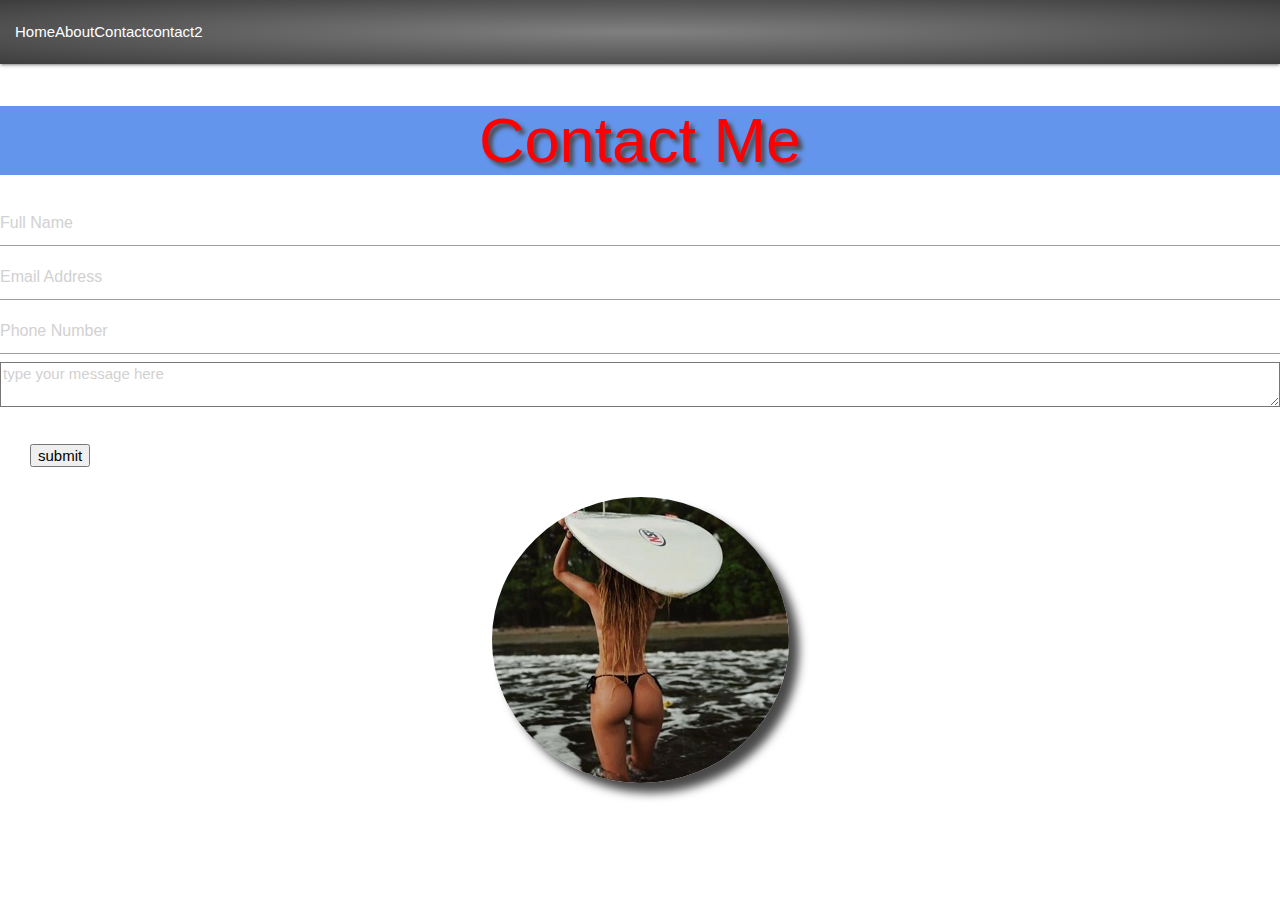
<file: contact.html>
<!DOCTYPE html>
<html lang="en">
<head>
    <meta charset="UTF-8">
    <meta name="viewport" content="width=device-width, initial-scale=1.0">
    <meta http-equiv="X-UA-Compatible" content="ie=edge">
    <title>Contact Page</title>
    <link rel="stylesheet" href="https://cdnjs.cloudflare.com/ajax/libs/materialize/1.0.0/css/materialize.min.css">
    <link rel="stylesheet" href="style.css">
</head>
<body>
    <header> 
        <nav>
            <ul>
               <a href="index.html"><li>Home</li></a>
               <a href="about.html"><li>About</li></a>
                <a href="contact.html"><li>Contact</li></a>
                <a href="Contact2.html"><li>contact2</li></a>
            </ul>
        </nav>
    </header>
    <H1>Contact Me</H1>

    <form action="">
        <input type="text" name="txtName" placeholder="Full Name" required>
        <input type="email" name="tbEmail" placeholder="Email Address" required>
        <input type="tel" name="tbPhoneNum" placeholder = "Phone Number" required>
        <textarea name="message" placeholder = "type your message here"></textarea>
        <button type="submit" name = "btnSubmit">submit</button>

    </form>
    <div class = "endImage">
    <img src="sexy surfer.jpg" alt="sexy surfer" id = "CircleImage">
    </div>

    <script src="https://cdnjs.cloudflare.com/ajax/libs/materialize/1.0.0/js/materialize.min.js"></script>
</body>
</html>
</file>
<file: style.css>
nav{
    background-color: rgb(61, 61, 61);
    text-align: center;
    background-image: radial-gradient( gray,rgb(61, 61, 61));



}

nav ul{
    list-style: none;
    font: large;
    color: white;
}

nav li{
    display: inline-block;
    padding: 30px;
    font: large;
    color: white;

}
a { 
    
    text-decoration-line: none;
}

h1 {
    text-align: center;
    color:red;
    font-weight: 100;
    background-color: cornflowerblue;
    text-shadow: 4px 4px 4px  rgb(73, 73, 73);
}

.IndexHeader{
    color: Green;
    font-family: cursive;

}



#emphasized{

    background-color: aliceblue;

}

.container{

    border: 5px dashed black; 
    margin-right: 50px;
}

.box{

    background-color: blue;
    border: 5px solid black;    
    height:200px;
    width: 200px;
    margin: 10px;


}

.flex{
    padding: 30px;
    border: 5px solid black;
    display:flex;
    flex-wrap: wrap;
    justify-content: space-evenly;

}

.endImage{

        display:flex;
        justify-content: center;




}

#CircleImage{
    
    border-radius: 50%;


}

img{
    box-shadow: 10px 10px 10px rgb(73, 73, 73);

}

@keyframes fadeMe{

    0%{
        opacity: 1;        
    }
    
    100%{
        opacity: 0;
    }
}

#box1{
    animation-name:fadeMe;
    animation-duration: 4s;
    animation-iteration-count: infinite;
    animation-timing-function: linear;
}

@keyframes spinMe{

    0%{transform:rotate(90deg);}
    50%{transform:rotate(180deg);}
    100%{transform:rotate(360deg);}


}

#box2{
    animation-name:spinMe;
    animation-duration: 4s;
    animation-iteration-count: infinite;
    animation-timing-function: ease-in-out;
    background-image: radial-gradient(circle, purple, orange, yellow, pink, purple);

}

@keyframes getBigger{
    0%{transform:scale(1);}
    50%{transform:scale(2);}
    100%{transform:scale(.5);}

}

#box3{
    animation: getBigger 6s infinite ease-in;
    border-radius:50%;
    background-color: orange;
}

@keyframes changeColor{
    0%{background-color:grey;}
    25%{background-color:purple;}
    50%{background-color:orange;}
    75%{background-color:green;}
    100%{background-color:grey;}

}

#box4{
    animation:changeColor 3s infinite forwards;
}

@keyframes moveBox{
    0%{left: 0px; top: 0px;}
    25%{left: 100px; top: 0px;}
    50%{left: 100px; top: 200px;}
    75%{left: 0px; top: 200px;}
    100%{left: 0px; top: 0px;}
}

#box5{
    position: relative;
    animation: moveBox 5s infinite;
    background-color: green;

}

#box6{
    top:10px;
    left:20px;
    position:Relative;

}

html{
/*background-image: url(https://images.squarespace-cdn.com/content/v1/51c1e611e4b01e46e93a32b0/1374819165984-8DYX0BTR1EA9OCQ6UNGN/[base64]/shutterstock-lespaul.jpg?format=1500w); 
 background-repeat: no-repeat;
 background-size:cover; */

 background-image: gray;
 background-size:cover;

}

form input, meesage, button{

    display: block;
    margin: 30px;

}

.contact{
    display:flex;
    justify-content:center;
    

}

.row{   
    margin:30px;
}

.input-field{

    margin: 20px;
}

.wrapper {
    display: grid;
    grid-gap: 10px;
    grid-template-columns: repeat(5, [col] 19.5% ) ;
    grid-template-rows: repeat(3, [row] auto  );
    background-color: #fff;
    color: #444;
}

.Box {
    /* background-color: #444; */
    color: #fff;
    border-radius: 5px;s
    padding: 20px;
    font-size: 150%;
    z-index:10;

}

.a {
    grid-column: col / span  2;
    grid-row: row ;
    display:flex;
    justify-content: center;
}
.b {
    grid-column: col 4 / span  2;
    grid-row: row ;
    display:flex;
    justify-content: center;

}
.c {
    grid-column: col /span 5;
    grid-row: row 2 ;
    display:flex;
    justify-content: center;
    background-image: linear-gradient(white, red);


}
.d {
    grid-column: col 2 / span  1 ;
    grid-row: row 3 ;
    display:flex;
    justify-content: center;

}

.e {
    grid-column: col 4/ span  1;
    grid-row: row 3;
    display:flex;
    justify-content: center;
}

.f {
    grid-column: col 2 / span 3;
    grid-row: row 2  ;
    /* background-color: rgba(49,121,207, 0.5); */
    z-index: 20;
    display:flex;
    justify-content: center;
}
</file>
